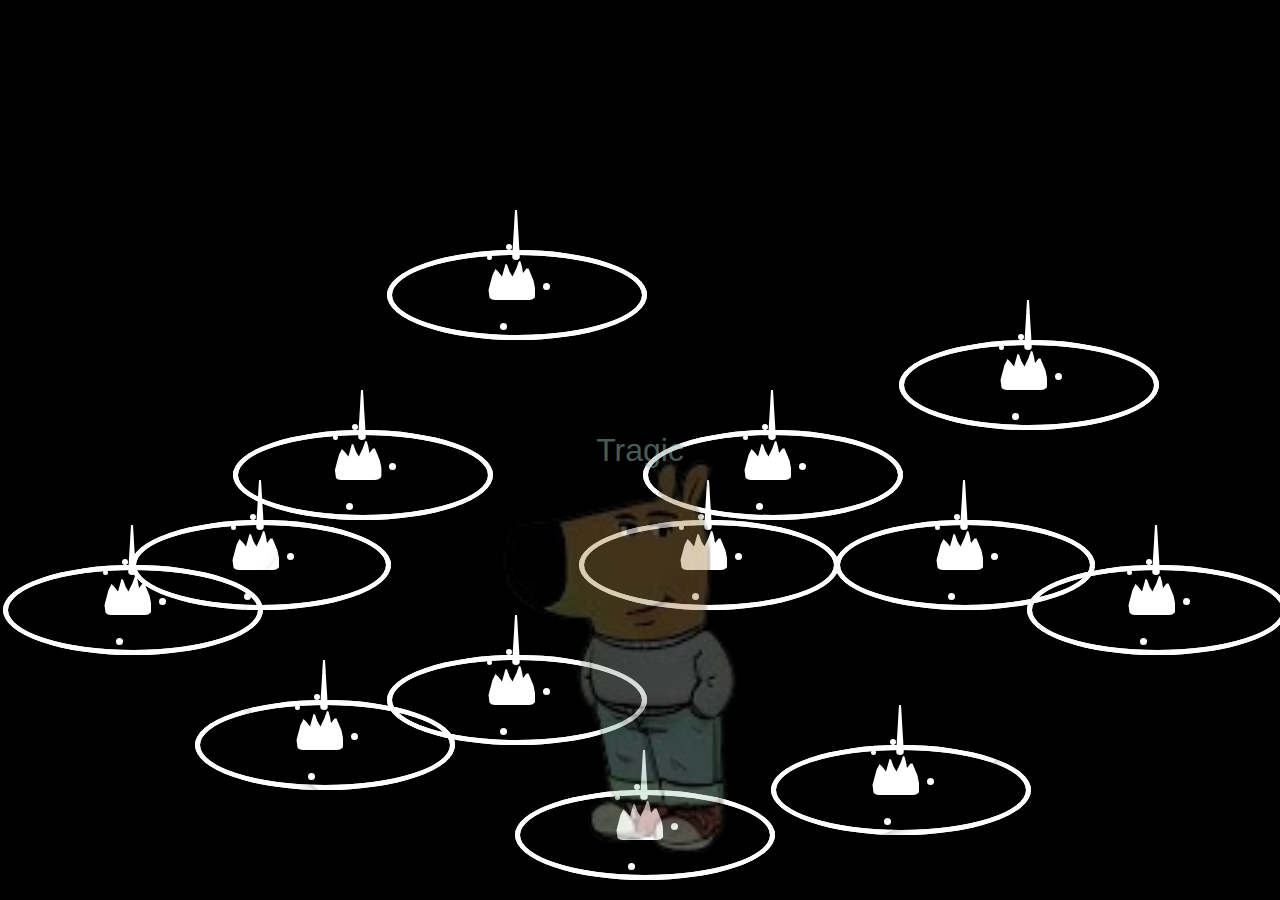
<file: no.html>
<!DOCTYPE html>
<html lang="en">
	
<head>
    <meta charset="UTF-8">
    <meta name="viewport" content="width=device-width, initial-scale=1.0" />
    <meta http-equiv="X-UA-Compatible" content="ie=edge">
    <link rel="icon" type="image/jpg" href="images/discoball.jpg">
    <title>wugtpwm</title>
    <link rel="stylesheet" href="noStyles.css">

	
    

</head>
<body>
  
  <div class="center">

    <div class="rain">
      <div class="drop"></div>
      <div class="ripples">
        <span class="ripple"></span>
        <span class="ripple"></span>
      </div>
      <div class="splash"></div>
      <div class="bubbles">
        <span class="bubble"></span>
        <span class="bubble"></span>
        <span class="bubble"></span>
        <span class="bubble"></span>
      </div>
    </div>
    <div class="rain">
      <div class="drop"></div>
      <div class="ripples">
        <span class="ripple"></span>
        <span class="ripple"></span>
      </div>
      <div class="splash"></div>
      <div class="bubbles">
        <span class="bubble"></span>
        <span class="bubble"></span>
        <span class="bubble"></span>
        <span class="bubble"></span>
      </div>
    </div>

    
    <div class="rain">
      <div class="drop"></div>
      <div class="ripples">
        <span class="ripple"></span>
        <span class="ripple"></span>
      </div>
      <div class="splash"></div>
      <div class="bubbles">
        <span class="bubble"></span>
        <span class="bubble"></span>
        <span class="bubble"></span>
        <span class="bubble"></span>
      </div>
    </div>
    <div class="rain">
      <div class="drop"></div>
      <div class="ripples">
        <span class="ripple"></span>
        <span class="ripple"></span>
      </div>
      <div class="splash"></div>
      <div class="bubbles">
        <span class="bubble"></span>
        <span class="bubble"></span>
        <span class="bubble"></span>
        <span class="bubble"></span>
      </div>
    </div>
    <div class="rain">
      <div class="drop"></div>
      <div class="ripples">
        <span class="ripple"></span>
        <span class="ripple"></span>
      </div>
      <div class="splash"></div>
      <div class="bubbles">
        <span class="bubble"></span>
        <span class="bubble"></span>
        <span class="bubble"></span>
        <span class="bubble"></span>
      </div>
    </div>
    <div class="rain">
      <div class="drop"></div>
      <div class="ripples">
        <span class="ripple"></span>
        <span class="ripple"></span>
      </div>
      <div class="splash"></div>
      <div class="bubbles">
        <span class="bubble"></span>
        <span class="bubble"></span>
        <span class="bubble"></span>
        <span class="bubble"></span>
      </div>
    </div>
    <div class="rain">
      <div class="drop"></div>
      <div class="ripples">
        <span class="ripple"></span>
        <span class="ripple"></span>
      </div>
      <div class="splash"></div>
      <div class="bubbles">
        <span class="bubble"></span>
        <span class="bubble"></span>
        <span class="bubble"></span>
        <span class="bubble"></span>
      </div>
    </div>
    <div class="rain">
      <div class="drop"></div>
      <div class="ripples">
        <span class="ripple"></span>
        <span class="ripple"></span>
      </div>
      <div class="splash"></div>
      <div class="bubbles">
        <span class="bubble"></span>
        <span class="bubble"></span>
        <span class="bubble"></span>
        <span class="bubble"></span>
      </div>
    </div>
    <div class="rain">
      <div class="drop"></div>
      <div class="ripples">
        <span class="ripple"></span>
        <span class="ripple"></span>
      </div>
      <div class="splash"></div>
      <div class="bubbles">
        <span class="bubble"></span>
        <span class="bubble"></span>
        <span class="bubble"></span>
        <span class="bubble"></span>
      </div>
    </div>
    <div class="rain">
      <div class="drop"></div>
      <div class="ripples">
        <span class="ripple"></span>
        <span class="ripple"></span>
      </div>
      <div class="splash"></div>
      <div class="bubbles">
        <span class="bubble"></span>
        <span class="bubble"></span>
        <span class="bubble"></span>
        <span class="bubble"></span>
      </div>
    </div>
    <div class="rain">
      <div class="drop"></div>
      <div class="ripples">
        <span class="ripple"></span>
        <span class="ripple"></span>
      </div>
      <div class="splash"></div>
      <div class="bubbles">
        <span class="bubble"></span>
        <span class="bubble"></span>
        <span class="bubble"></span>
        <span class="bubble"></span>
      </div>
    </div>
    <div class="rain">
      <div class="drop"></div>
      <div class="ripples">
        <span class="ripple"></span>
        <span class="ripple"></span>
      </div>
      <div class="splash"></div>
      <div class="bubbles">
        <span class="bubble"></span>
        <span class="bubble"></span>
        <span class="bubble"></span>
        <span class="bubble"></span>
      </div>
    </div>
    <div class="rain">
      <div class="drop"></div>
      <div class="ripples">
        <span class="ripple"></span>
        <span class="ripple"></span>
      </div>
      <div class="splash"></div>
      <div class="bubbles">
        <span class="bubble"></span>
        <span class="bubble"></span>
        <span class="bubble"></span>
        <span class="bubble"></span>
      </div>
    </div>


    
    

  </div>
  <img src="images/chillguy-removebg-preview.png" alt="chill-guy" class="chill-guy">
  <div class="center-text">Tragic</div>

</body>
</html>
</file>
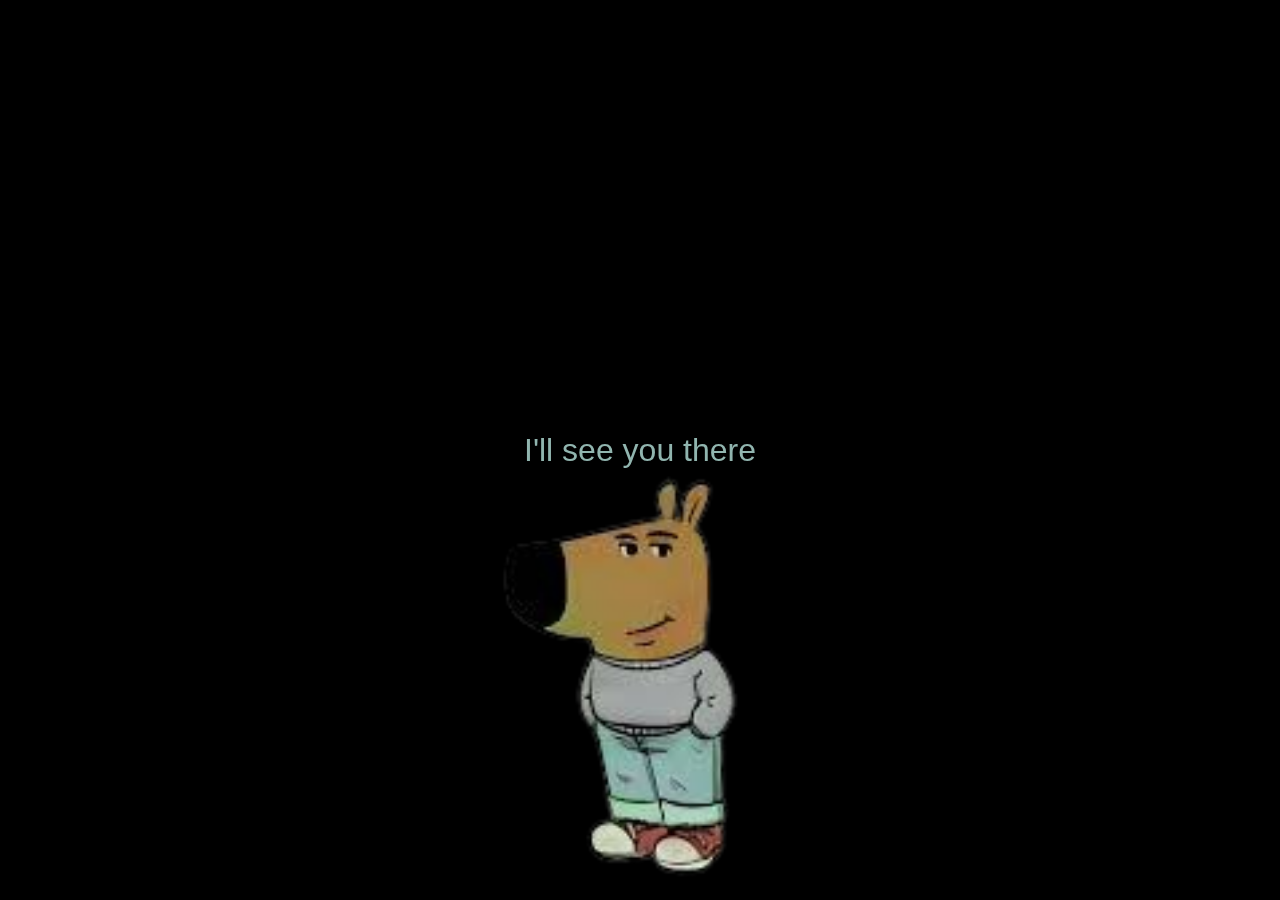
<file: yes.html>
<!DOCTYPE html>
<html lang="en">
<head>
  <meta charset="UTF-8">
  <meta name="viewport" content="width=device-width, initial-scale=1.0">
  <title>Fireworks Display</title>
  <link rel="stylesheet" href="yessStyles.css">
  <link rel="icon" type="image/jpg" href="images/discoball.jpg">
  <script defer src="yesJS.js"></script>
</head>
<body>
  <canvas id="Canvas"></canvas>
  <img src="images/chillguy-removebg-preview.png" alt="Chill Guy" class="chill-guy">
  <div class="center-text">I'll see you there</div>
</body>
</html>
</file>
<file: noStyles.css>
body {
  width: 100%;
  height: 100vh;
  margin: 0;
  padding: 0;
}
.center {
  width: 100%;
  height: 100%;
  display: flex;
  align-items: center;
  justify-content: center;
  position: relative;
  background: black;
}
.rain {
  position: absolute;
  top: 0;
  left: 50%;
  transform: translate(-50%, 0);
  width: 250px;
  height: 100%;
}
.drop {
  width: 2px;
  height: fit-content;
  border-left: 3px solid transparent;
  border-right: 3px solid transparent;
  border-bottom: 50px solid white;
  border-radius: 2mm;
  position: absolute;
  top: calc(100% - 150px);
  left: 50%;
  animation: fall var(--duration) ease-in var(--delay) infinite backwards;
}
@keyframes fall {
  0% {
    transform: translateY(-150vh);
  }
  45% {
    transform: translateY(0%);
    opacity: 1;
  }
  46% {
    opacity: 0;
  }
  100% {
    opacity: 0;
  }
}
.ripples {
  width: 100%;
  height: 100px;
  position: absolute;
  bottom: 10px;
  left: 50%;
  transform: translate(-50%, 0);
}
.ripple {
  display: block;
  width: 100%;
  height: 80px;
  border-radius: 50%;
  border: 1.5mm solid white;
  position: absolute;
  animation: spread var(--duration) ease-out var(--delay) infinite
    backwards;
}
.ripple:nth-child(2) {
  animation-delay: calc(var(--delay) + 0.4s);
}
@keyframes spread {
  0% {
    transform: scale(0);
    opacity: 1;
  }
  40% {
    transform: scale(0);
    opacity: 1;
  }
  100% {
    transform: scale(1);
    opacity: 0;
  }
}
.splash {
  position: absolute;
  bottom: 60px;
  left: 50%;
  width: 50px;
  height: 50px;
  transform: translate(-50%, 0);
  border-radius: 8px;
  clip-path: polygon(
    7% 100%,
    5% 95%,
    3% 80%,
    11% 50%,
    17% 38%,
    23% 44%,
    30% 53%,
    37% 28%,
    40% 29%,
    45% 43%,
    51% 53%,
    59% 36%,
    64% 22%,
    67% 23%,
    70% 34%,
    72% 46%,
    79% 37%,
    83% 37%,
    93% 61%,
    96% 76%,
    96% 94%,
    94% 100%
  );
  background: white;
  transform-origin: bottom;
  animation: watersplash var(--duration) ease-out var(--delay) infinite
    backwards;
}
@keyframes watersplash {
  0% {
    transform: translate(-50%, 0) scale(0.3, 0);
  }
  49% {
    transform: translate(-50%, 0) scale(0.3, 0);
  }
  50% {
    transform: translate(-50%, 0) scale(0.3, 0.3);
  }
  60% {
    transform: translate(-50%, 0) scale(0.7, 1);
  }
  90% {
    transform: translate(-50%, 0) scale(1, 0);
  }
  100% {
    transform: translate(-50%, 0) scale(1, 0);
  }
}
.bubbles {
  width: 100%;
}
.bubble {
  display: block;
  position: absolute;
  border-radius: 50%;
  background: white;
}
.bubble:nth-child(1) {
  width: 7px;
  height: 7px;
  bottom: 30px;
  left: 45%;
  animation: jumpLeft var(--duration) ease-out calc(var(--delay) + 0.2s)
    infinite backwards;
}
.bubble:nth-child(2) {
  width: 5px;
  height: 5px;
  bottom: 100px;
  left: 40%;
  animation: jumpLeft var(--duration) ease-out calc(var(--delay) + 0s)
    infinite backwards;
}
.bubble:nth-child(3) {
  width: 6px;
  height: 6px;
  bottom: 110px;
  right: 50%;
  animation: jumpRight var(--duration) ease-out calc(var(--delay) + 0.3s)
    infinite backwards;
}
.bubble:nth-child(4) {
  width: 7px;
  height: 7px;
  bottom: 70px;
  right: 35%;
  animation: jumpRight var(--duration) ease-out calc(var(--delay) + 0.1s)
    infinite backwards;
}
@keyframes jumpLeft {
  0%,
  45% {
    transform: translate(0, 0) scale(0);
  }
  60% {
    transform: translate(-50px, -90px) scale(1);
  }
  100% {
    transform: translate(-60px, 0px) scale(0.1);
  }
}
@keyframes jumpRight {
  0%,
  45% {
    transform: translate(0, 0) scale(0);
  }
  60% {
    transform: translate(30px, -80px) scale(1);
  }
  100% {
    transform: translate(50px, 0px) scale(0.1);
  }
}
.rain:nth-child(1) {
  --delay: 1s;
  --duration: 2.2s;
}
.rain:nth-child(2) {
  top: -10%;
  left: 25%;
  --delay: 1.1s;
  --duration: 2.1s;
}
.rain:nth-child(3) {
  top: -30%;
  left: 75%;
  --delay: 2.3s;
  --duration: 2.2s;
}
.rain:nth-child(4) {
  top: -5%;
  left: 70%;
  --delay: 1.4s;
  --duration: 2.1s;
}
.rain:nth-child(5) {
  top: -15%;
  left: 40%;
  --delay: 2.5s;
  --duration: 2.2s;
}
.rain:nth-child(6) {
  top: -30%;
  left: 55%;
  --delay: 1.2s;
  --duration: 2s;
}
.rain:nth-child(7) {
  top: -40%;
  left: 28%;
  --delay: 1.5s;
  --duration: 2s;
}
.rain:nth-child(8) {
  top: -40%;
  left: 60%;
  --delay: 1.7s;
  --duration: 2.3s;
}
.rain:nth-child(9) {
  top: -50%;
  left: 80%;
  --delay: 1.3s;
  --duration: 2.2s;
}
.rain:nth-child(10) {
  top: -30%;
  left: 20%;
  --delay: 2.3s;
  --duration: 2.5s;
}
.rain:nth-child(11) {
  top: -25%;
  left: 10%;
  --delay: 0.9s;
  --duration: 2.3s;
}
.rain:nth-child(12) {
  top: -25%;
  left: 90%;
  --delay: 1.7s;
  --duration: 2.3s;
}
.rain:nth-child(13) {
  top: -60%;
  left: 40%;
  --delay: 2s;
  --duration: 2s;
}

.chill-guy {
  opacity: 40%;
  position: absolute;
  bottom: 20px; /* Distance from the bottom of the page */
  left: 50%;
  transform: translateX(-50%);
  width: auto; /* Adjust width */
  height: 50vh; /* Maintain aspect ratio */
  border-radius: 50%; /* Make the image circular if desired */
  box-shadow: 0 4px 8px rgba(0, 0, 0, 0.5); /* Optional shadow for better appearance */
  animation: fadeInOut 16s ease-in-out infinite; /* Apply the fade animation */
}



.center-text {
  opacity: 50%;
  position: absolute;
  top: 50%;
  left: 50%;
  transform: translate(-50%, -50%);
  color: rgb(145 181 175);
  font-size: 2rem; /* Adjust text size as needed */
  font-family: 'Arial', sans-serif;
  text-align: center;
  z-index: 3; /* On top of everything else */
  text-shadow: 2px 2px 5px rgba(0, 0, 0, 0.8); 
  animation: fadeInOut 16s ease-in-out infinite; /* Apply the fade animation */

}

/* Define the fade-in and fade-out animation */
@keyframes fadeInOut {
  0% {
    opacity: 0; /* Start fully transparent */
  }
  50% {
    opacity: 1; /* Fully visible halfway through */
  }
  100% {
    opacity: 0; /* Fade out by the end */
  }
}
</file>
<file: yessStyles.css>
body {
  background-color: #000;
  color: #fff;
  text-align: center;
}

canvas {
  position: fixed;
  top: 0;
  left: 0;
  width: 100%;
  height: 100%;
  z-index: -1;
}
  
  .chill-guy {
    position: fixed;
    bottom: 0;
    left: 50%;
    transform: translateX(-50%);
    z-index: 2; /* On top of the canvas but below fireworks */
    width: auto; /* Adjust width as needed */
    height: 50vh; /* Maintain aspect ratio */
  }

  .center-text {
    position: absolute;
    top: 50%;
    left: 50%;
    transform: translate(-50%, -50%);
    color: rgb(145 181 175);
    font-size: 2rem; /* Adjust text size as needed */
    font-family: 'Arial', sans-serif;
    text-align: center;
    z-index: 3; /* On top of everything else */
    text-shadow: 2px 2px 5px rgba(0, 0, 0, 0.8); 
  }
</file>
